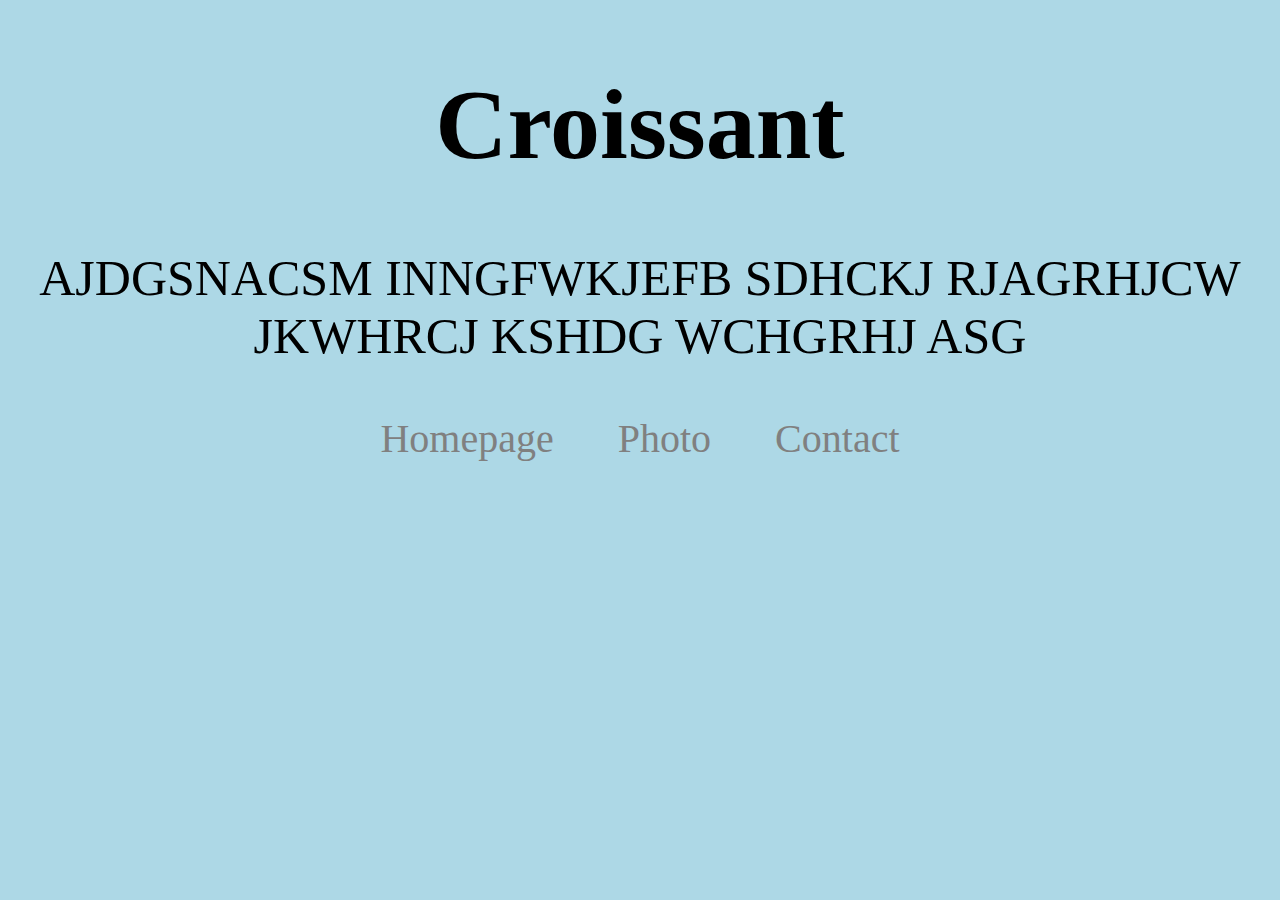
<file: index.html>
<!DOCTYPE html>
<html lang="en">
<head>
    <meta charset="UTF-8">
    <meta name="viewport" content="width=device-width, initial-scale=1.0">
    <title>All about Croissants</title>
    <link rel="stylesheet" href="/src/index.css">
    <meta name="description" content="Croissant is a page that explains what croissants are and how they are made">
</head>
<body>
    <h1>Croissant</h1>
    <p>AJDGSNACSM INNGFWKJEFB SDHCKJ RJAGRHJCW JKWHRCJ KSHDG WCHGRHJ ASG</p>
    <a href="/index.html">Homepage</a>
    <a href="/photo.html">Photo</a>
    <a href="/contact.html">Contact</a>
</body>
</html>
</file>
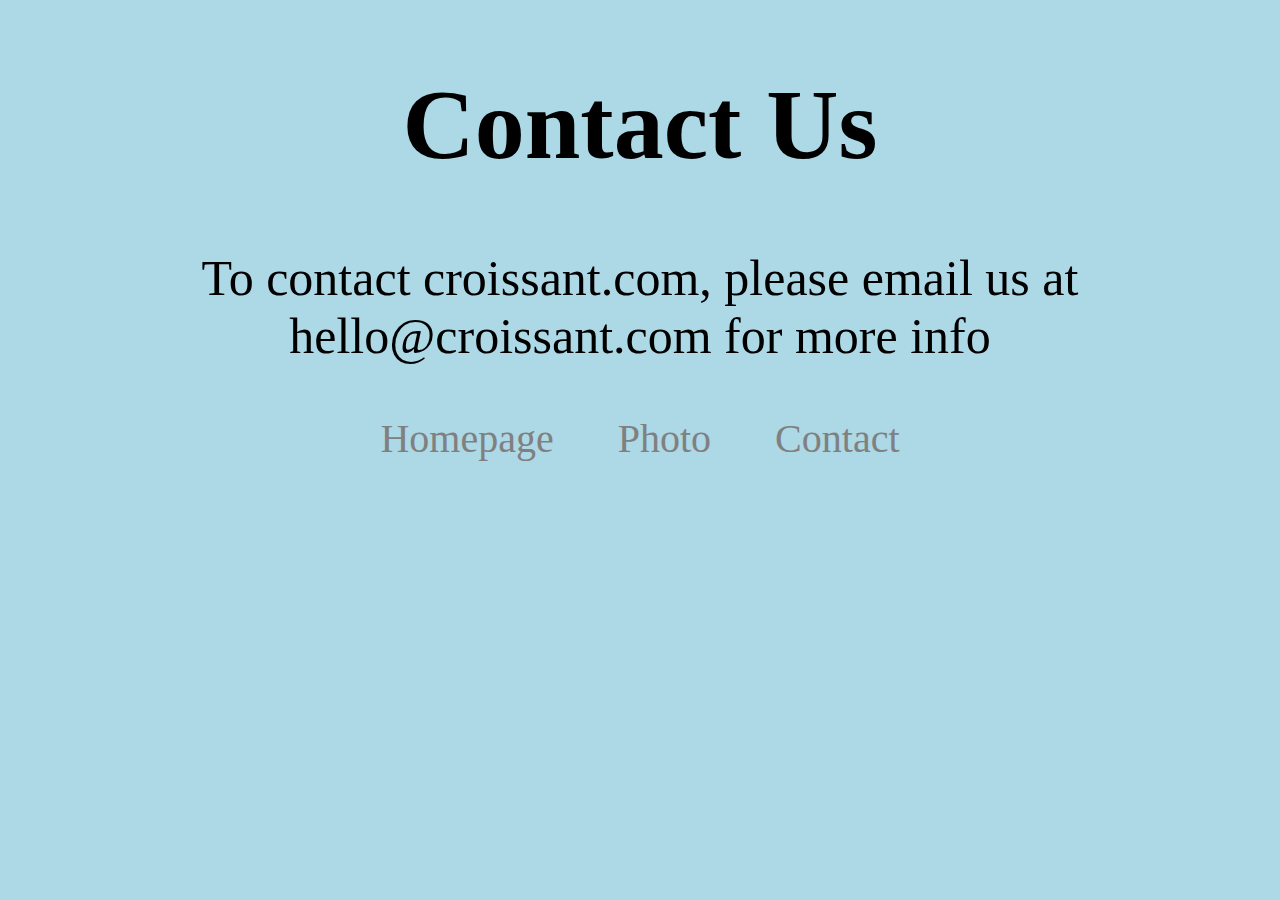
<file: contact.html>
<!DOCTYPE html>
<html lang="en">
<head>
    <meta charset="UTF-8">
    <meta name="viewport" content="width=device-width, initial-scale=1.0">
    <title>Croissant Contact Page</title>
    <link rel="stylesheet" href="/src/index.css">
</head>
<body>
    <h1>Contact Us</h1>
    <p>To contact croissant.com, please email us at hello@croissant.com for more info</p>
    <a href="/index.html">Homepage</a>
    <a href="/photo.html">Photo</a>
    <a href="/contact.html">Contact</a>
</body>
</html>
</file>
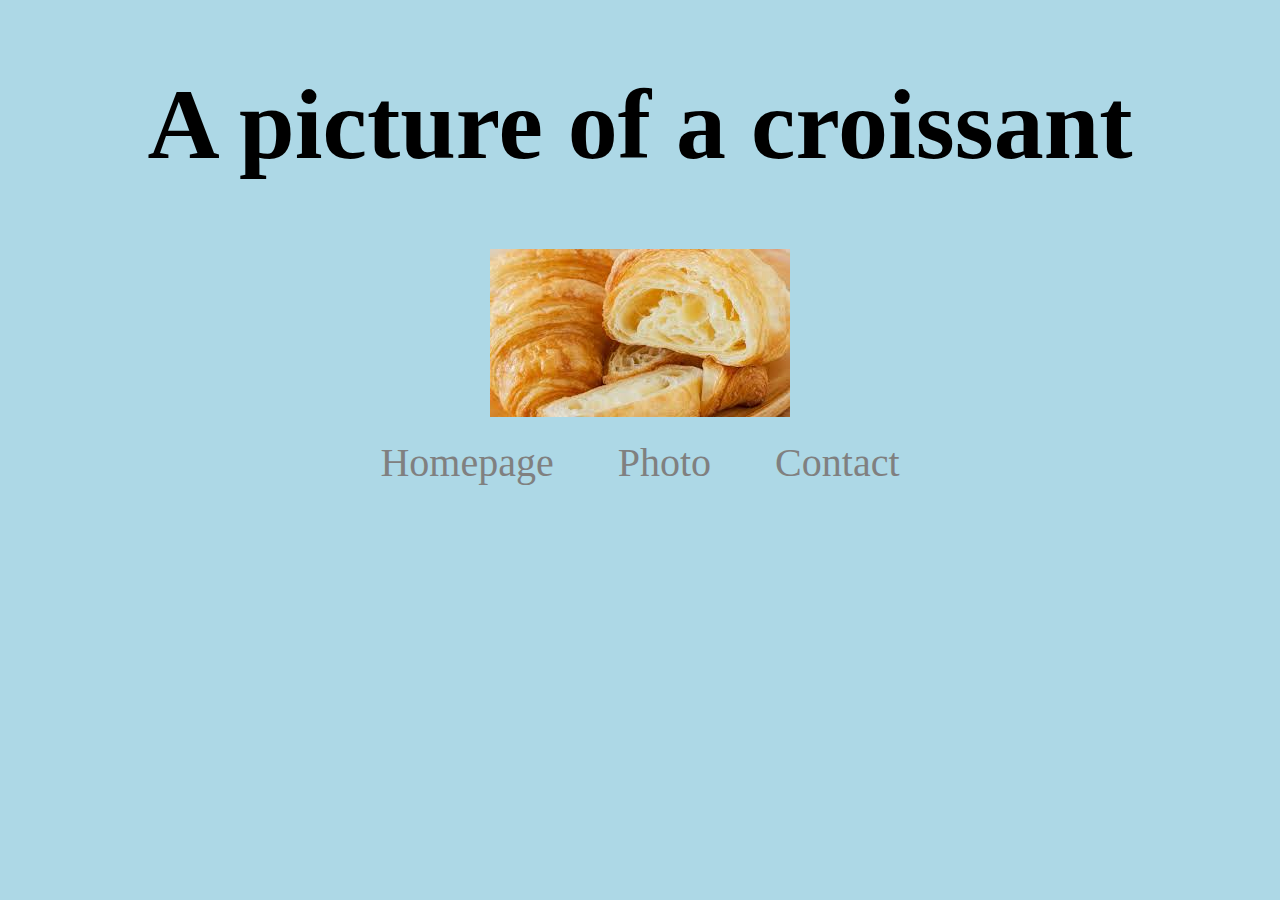
<file: photo.html>
<!DOCTYPE html>
<html lang="en">
<head>
    <meta charset="UTF-8">
    <meta name="viewport" content="width=device-width, initial-scale=1.0">
    <title>Croissant Photo</title>
    <link rel="stylesheet" href="/src/index.css">
</head>
<body>
    <h1>A picture of a croissant</h1>
    <img src="/images/img.png" alt="the picture of a croissant">
    <br>
    <br>
    <a href="/index.html">Homepage</a>
    <a href="/photo.html">Photo</a>
    <a href="/contact.html">Contact</a>
</body>
</html>
</file>
<file: src/index.css>
body{
    background: lightblue;
    text-align: center;
}

img{
    max-width: 100%x;
}

h1{
    font-size: 100px;
}

p{
    font-size: 50px;
}

a{
    font-size: 40px;
    margin: 0 30px;
    text-decoration: none;
    color: grey;

}
</file>
